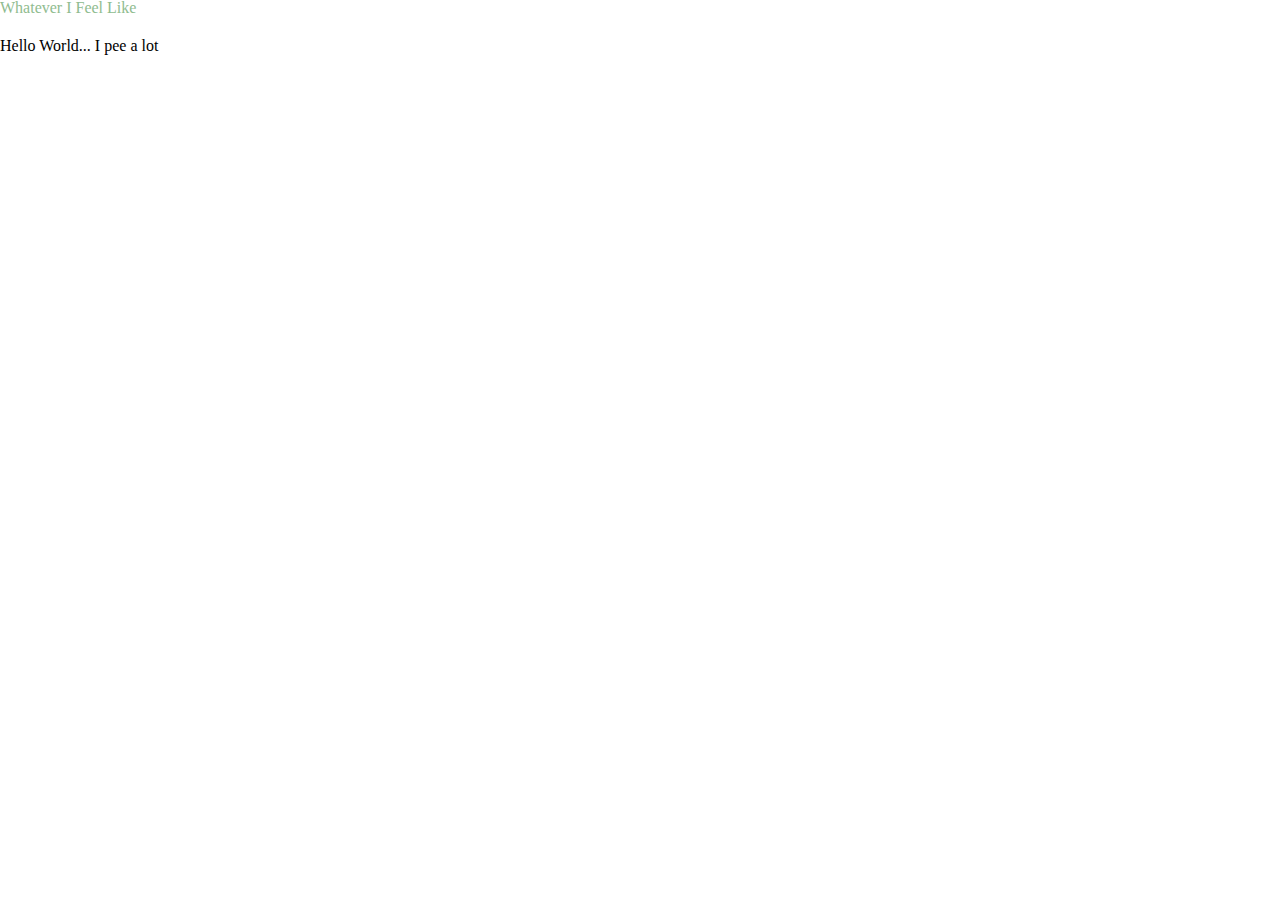
<file: index.html>
<!DOCTYPE> 
<html>
    <head>
        <meta charset="utf-8">
        <link rel="stylesheet" href="Assets/css/main.css">
        <title>Table of Contents</title>
    </head>
    <body>
        <h1>Whatever I Feel Like</h1>
    Hello World...
        I pee a lot
    </body>
</html>
</file>
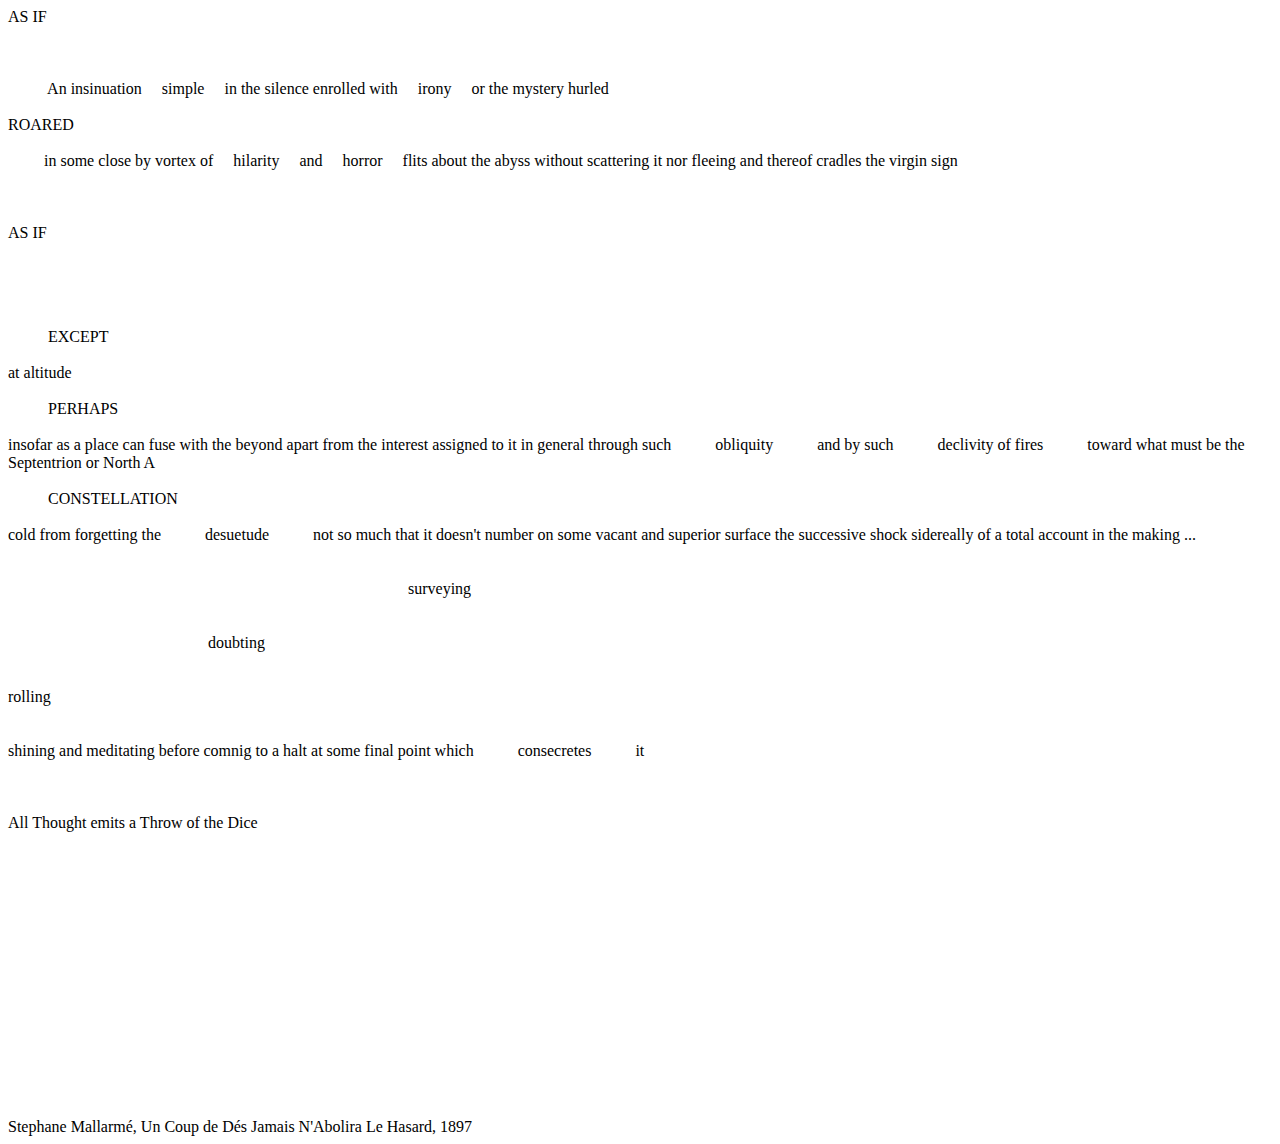
<file: 25variations/index/level1.html>
<!DOCTYPE> 
<html>
    <head>
        <meta charset="utf-8">
        <title>Level 1</title>
    </head>
        <body>
            <p> AS IF 
                <br> <br> <br> <br> 
                &nbsp; &nbsp; &nbsp; &nbsp; &nbsp; 
                An insinuation &nbsp; &nbsp; 
                simple &nbsp; &nbsp; 
                in the silence  enrolled with &nbsp; &nbsp; 
                irony &nbsp; &nbsp; or the mystery hurled 
                    <br> 
                    &nbsp; &nbsp; &nbsp; &nbsp; &nbsp; 
                    <br> ROARED <br> &nbsp; &nbsp; &nbsp; &nbsp; &nbsp; 
                    <br> &nbsp; &nbsp; &nbsp; &nbsp; &nbsp;in some close by vortex of &nbsp; &nbsp; 
                hilarity &nbsp; &nbsp; 
                and &nbsp; &nbsp;  
                horror &nbsp; &nbsp;   
                flits about the abyss without scattering it nor fleeing and thereof cradles the virgin sign
                <br> <br> <br> <br> 
                AS IF 
            </p>
            <br>
            <br>
            <br> 
            <p> &nbsp; &nbsp; &nbsp; &nbsp; &nbsp; EXCEPT <br> <br> at altitude <br> <br> &nbsp; &nbsp; &nbsp; &nbsp; &nbsp; PERHAPS <br> <br> insofar as a place can fuse with the beyond apart from the interest assigned to it in general through such &nbsp; &nbsp; &nbsp; &nbsp; &nbsp; obliquity &nbsp; &nbsp; &nbsp; &nbsp; &nbsp; and by such &nbsp; &nbsp; &nbsp; &nbsp; &nbsp; declivity of fires &nbsp; &nbsp; &nbsp; &nbsp; &nbsp; toward what must be the Septentrion or North A <br> <br> &nbsp; &nbsp; &nbsp; &nbsp; &nbsp; CONSTELLATION <br> <br> cold from forgetting the &nbsp; &nbsp; &nbsp; &nbsp; &nbsp; desuetude &nbsp; &nbsp; &nbsp; &nbsp; &nbsp;  not so much that it doesn't number on some vacant and superior surface the successive shock sidereally of a total account in the making ... <br> <br> <br> &nbsp; &nbsp; &nbsp; &nbsp; &nbsp; &nbsp; &nbsp; &nbsp; &nbsp; &nbsp;  &nbsp; &nbsp; &nbsp; &nbsp; &nbsp; &nbsp; &nbsp; &nbsp; &nbsp; &nbsp; &nbsp; &nbsp; &nbsp; &nbsp; &nbsp; &nbsp; &nbsp; &nbsp; &nbsp; &nbsp; &nbsp; &nbsp; &nbsp; &nbsp; &nbsp; &nbsp; &nbsp; &nbsp; &nbsp; &nbsp; &nbsp; &nbsp; &nbsp; &nbsp; &nbsp; &nbsp; &nbsp; &nbsp; &nbsp; &nbsp; surveying <br> <br> <br> &nbsp; &nbsp; &nbsp; &nbsp; &nbsp; &nbsp; &nbsp; &nbsp; &nbsp; &nbsp; &nbsp; &nbsp; &nbsp; &nbsp; &nbsp; &nbsp; &nbsp; &nbsp; &nbsp; &nbsp; &nbsp; &nbsp; &nbsp; &nbsp; &nbsp; doubting <br> <br> <br> rolling <br> <br> <br> shining and meditating before comnig to a halt at some final point which &nbsp; &nbsp; &nbsp; &nbsp; &nbsp; consecretes &nbsp; &nbsp; &nbsp; &nbsp; &nbsp; it <br> <br> <br> <br> All Thought emits a Throw of the Dice </p>
            
            <br>
            <br>
            <br>
            <br>
            <br>
            <br>
            <br>
            <br>
            <br>
            <br>
            <br>
            <br>
            <br>
            <br>
            <br>
           
            Stephane Mallarmé, Un Coup de Dés Jamais N'Abolira Le Hasard, 1897
   
        </body>
</html>
</file>
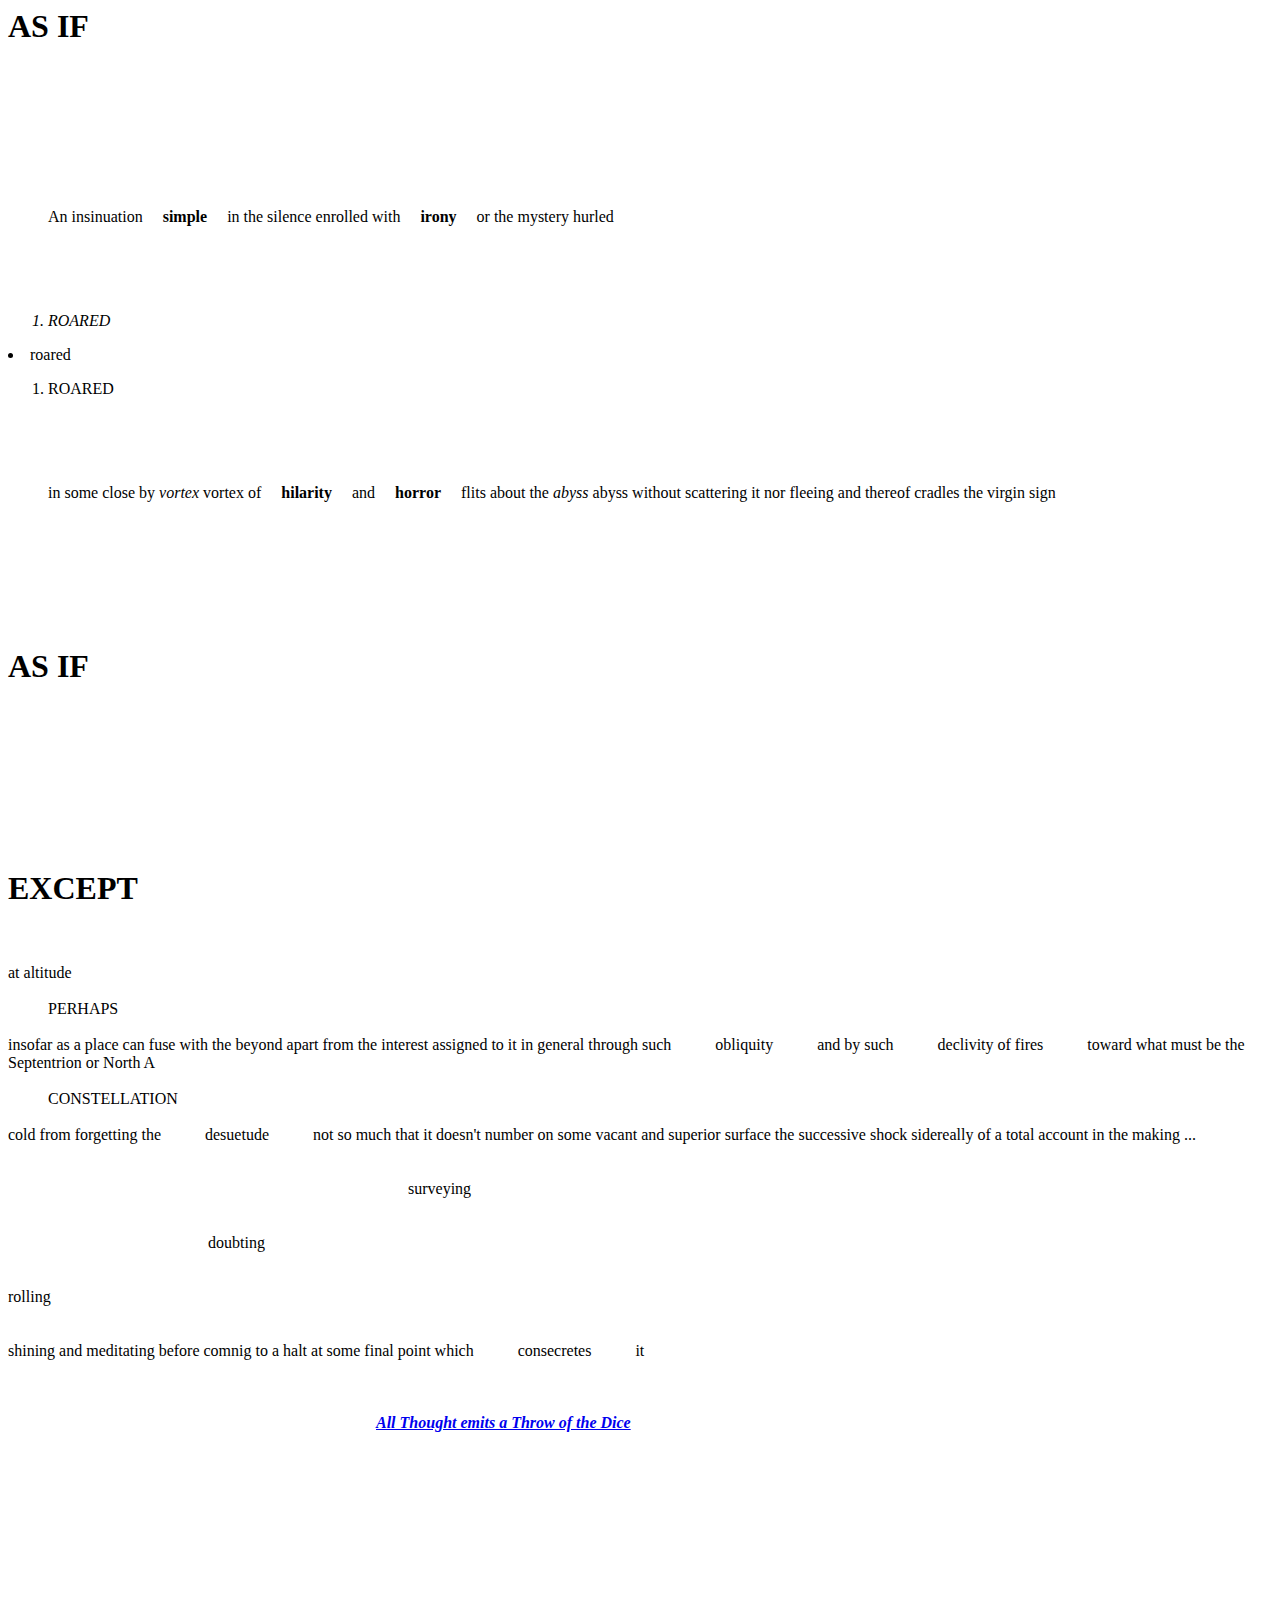
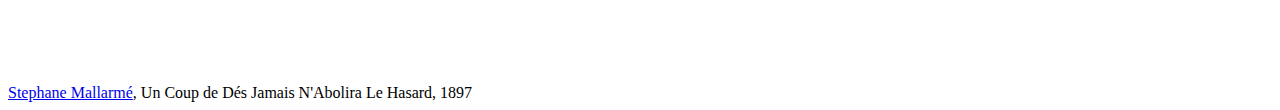
<file: 25variations/index/level2.html>
<!DOCTYPE> 
<html>
    <head>
        <meta charset="utf-8">
        <title>Level 2</title>
    </head>
        <body>
            <p>
                <span> 
                    <h1>AS IF</h1>
                </span>
                <br> <br> <br> <br> <br> <br> 
                &nbsp; &nbsp; &nbsp; &nbsp; &nbsp; 
            <ul>
                An insinuation &nbsp; &nbsp;
                    <strong>simple</strong> &nbsp; &nbsp; 
                in the silence  enrolled with &nbsp; &nbsp; 
                    <strong>irony</strong> &nbsp; &nbsp; or the mystery hurled
            </ul>
            
            <br> 
            &nbsp; &nbsp; &nbsp; &nbsp; &nbsp; 
            <br> <br>
        <div> 
            <ol>
                <em>
                    <li>ROARED</li>
                </em>
            </ol>
                    <li>roared</li>
            <ol>
                    <li>ROARED</li>
            </ol>
        </div> 
            <br> 
            &nbsp; &nbsp; &nbsp; &nbsp; &nbsp;
            <br> 
            &nbsp; &nbsp; &nbsp; &nbsp; &nbsp;
        <ul>in some close by
            <em>vortex</em> vortex of &nbsp; &nbsp; 
                <strong>hilarity</strong> &nbsp; &nbsp; and &nbsp; &nbsp;  
                <strong>horror</strong> &nbsp; &nbsp;   flits about the 
                    <em>abyss</em> abyss without scattering it nor fleeing and thereof cradles the virgin sign 
        </ul> 
            <br> <br> <br> <br> <br> <br>
            <span><h1>AS IF </h1> </span> 
            
            <br> <br> <br> <br> <br> <br>
    <div>

            <p> &nbsp; &nbsp; &nbsp; &nbsp; &nbsp; 
            <h1>EXCEPT</h1>
            <br> <br> at altitude <br> <br> &nbsp; &nbsp; &nbsp; &nbsp; &nbsp; PERHAPS <br> <br> insofar as a place can fuse with the beyond apart from the interest assigned to it in general through such &nbsp; &nbsp; &nbsp; &nbsp; &nbsp; obliquity &nbsp; &nbsp; &nbsp; &nbsp; &nbsp; and by such &nbsp; &nbsp; &nbsp; &nbsp; &nbsp; declivity of fires &nbsp; &nbsp; &nbsp; &nbsp; &nbsp; toward what must be the Septentrion or North A <br> <br> &nbsp; &nbsp; &nbsp; &nbsp; &nbsp; CONSTELLATION <br> <br> cold from forgetting the &nbsp; &nbsp; &nbsp; &nbsp; &nbsp; desuetude &nbsp; &nbsp; &nbsp; &nbsp; &nbsp;  not so much that it doesn't number on some vacant and superior surface the successive shock sidereally of a total account in the making ... <br> <br> <br> &nbsp; &nbsp; &nbsp; &nbsp; &nbsp; &nbsp; &nbsp; &nbsp; &nbsp; &nbsp;  &nbsp; &nbsp; &nbsp; &nbsp; &nbsp; &nbsp; &nbsp; &nbsp; &nbsp; &nbsp; &nbsp; &nbsp; &nbsp; &nbsp; &nbsp; &nbsp; &nbsp; &nbsp; &nbsp; &nbsp; &nbsp; &nbsp; &nbsp; &nbsp; &nbsp; &nbsp; &nbsp; &nbsp; &nbsp; &nbsp; &nbsp; &nbsp; &nbsp; &nbsp; &nbsp; &nbsp; &nbsp; &nbsp; &nbsp; &nbsp; surveying <br> <br> <br> &nbsp; &nbsp; &nbsp; &nbsp; &nbsp; &nbsp; &nbsp; &nbsp; &nbsp; &nbsp; &nbsp; &nbsp; &nbsp; &nbsp; &nbsp; &nbsp; &nbsp; &nbsp; &nbsp; &nbsp; &nbsp; &nbsp; &nbsp; &nbsp; &nbsp; doubting <br> <br> <br> rolling <br> <br> <br> shining and meditating before comnig to a halt at some final point which &nbsp; &nbsp; &nbsp; &nbsp; &nbsp; consecretes &nbsp; &nbsp; &nbsp; &nbsp; &nbsp; it <br> <br> <br> <br>
        
        &nbsp; &nbsp; &nbsp; &nbsp; &nbsp; &nbsp; &nbsp; &nbsp; &nbsp; &nbsp;  &nbsp; &nbsp; &nbsp; &nbsp; &nbsp; &nbsp; &nbsp; &nbsp; &nbsp; &nbsp; &nbsp; &nbsp; &nbsp; &nbsp; &nbsp; &nbsp; &nbsp; &nbsp; &nbsp; &nbsp; &nbsp; &nbsp; &nbsp; &nbsp; &nbsp; &nbsp; &nbsp; &nbsp; &nbsp; &nbsp; &nbsp; &nbsp; &nbsp; &nbsp; &nbsp; &nbsp; 
      
        <em> 
           <strong><a href="level3.html">All Thought emits a Throw of the Dice</a></strong> 
        </em>
            
                <br> <br> <br> <br> <br> <br> <br> <br> <br> <br> <br> <br> <br> <br> <br>
              
 </div>          
            <a href="level1.html">Stephane Mallarmé</a>, Un Coup de Dés Jamais N'Abolira Le Hasard, 1897
                
    </body>

</html>
</file>
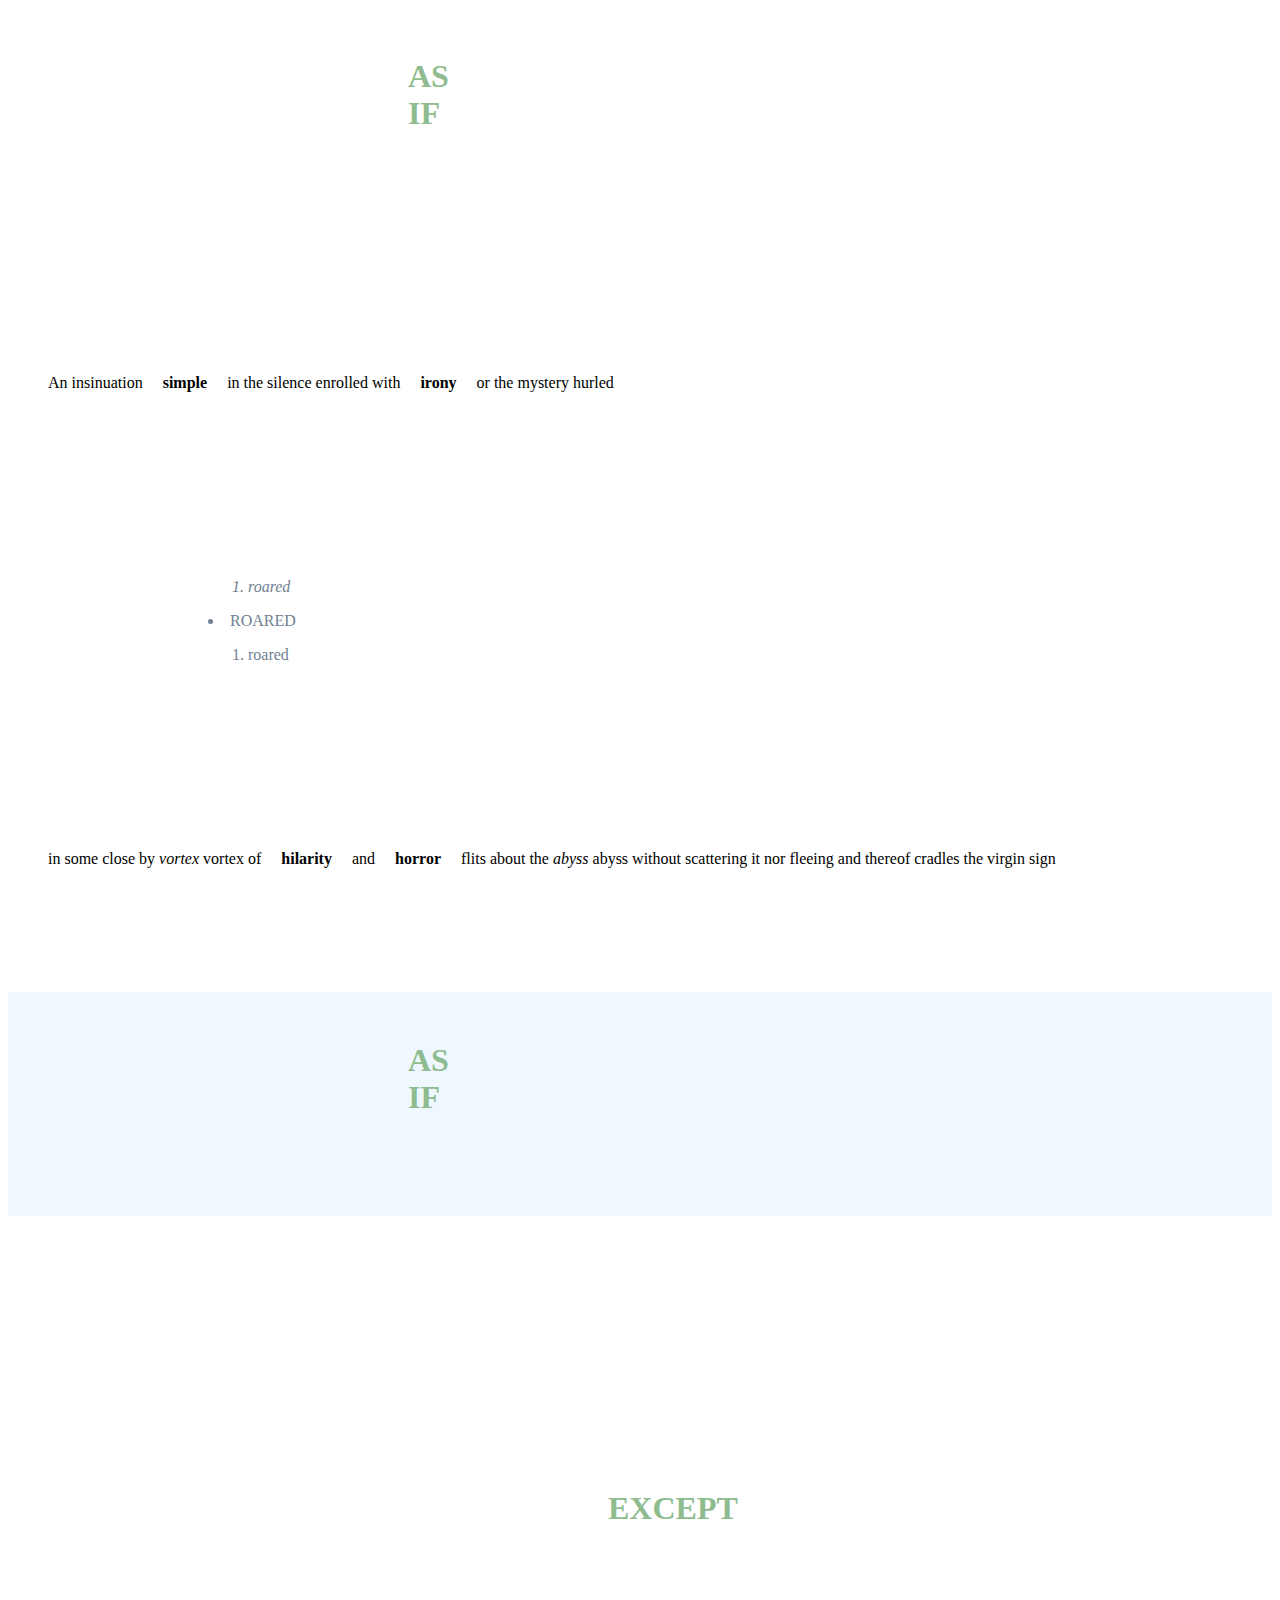
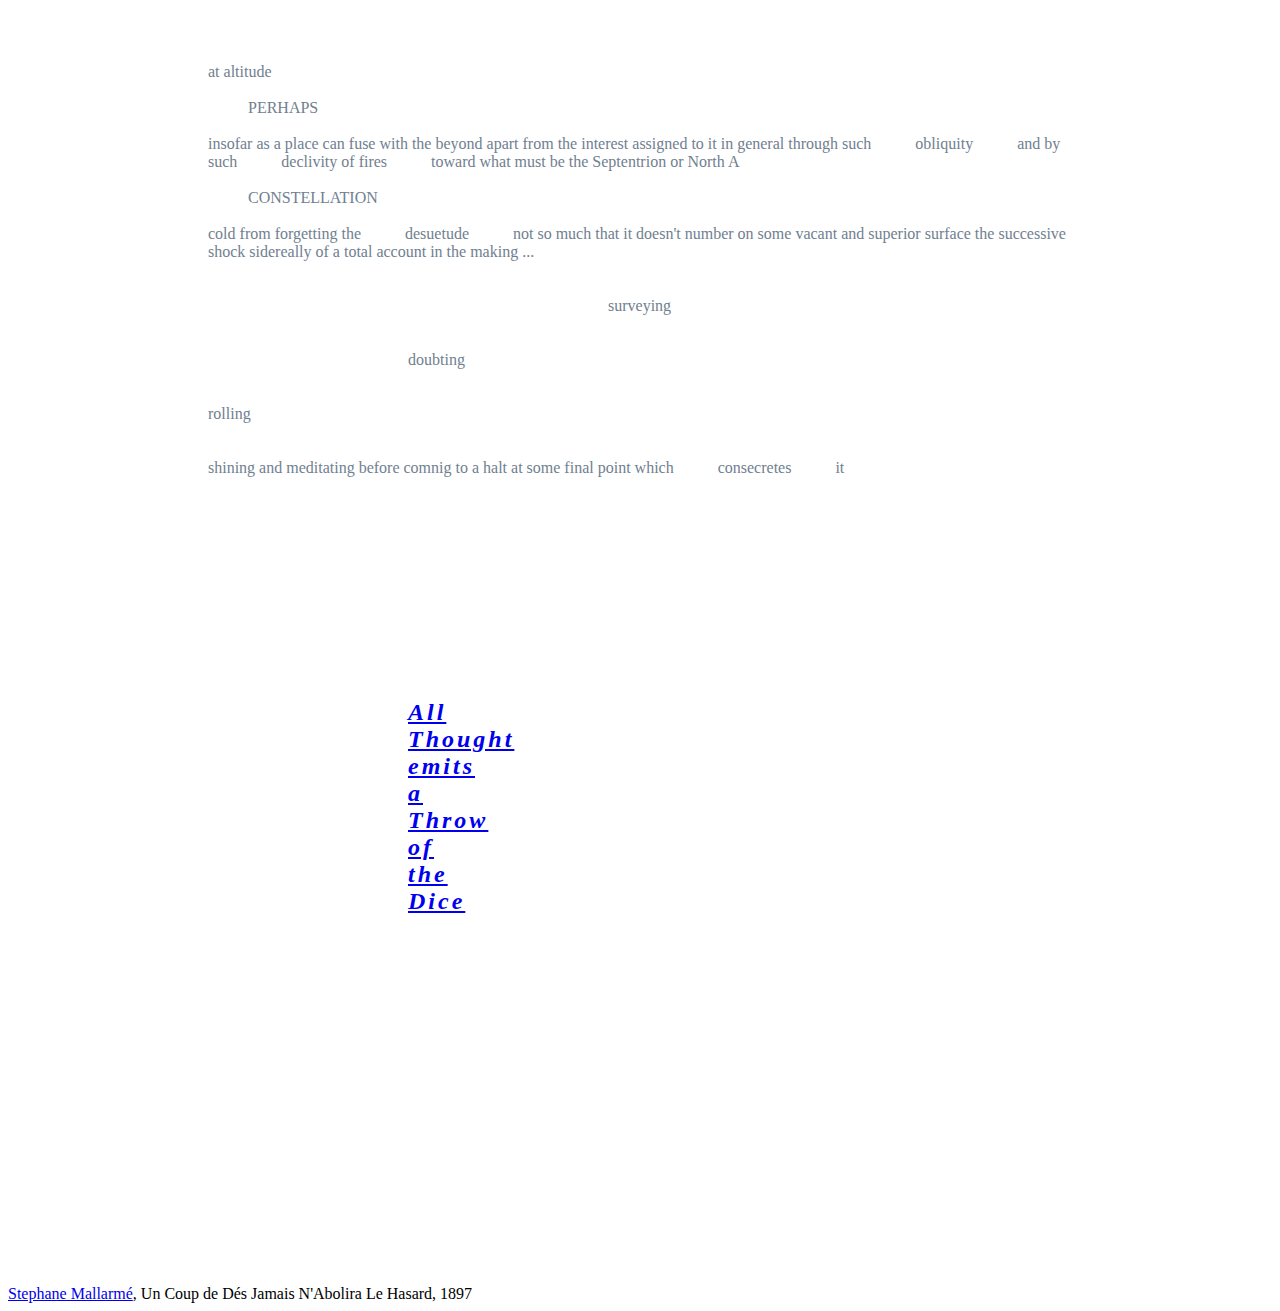
<file: 25variations/index/level3.html>
<!DOCTYPE> 
<html>
    <head>
        <meta charset="utf-8">
        <link rel="stylesheet" href="assets/variations.css">
        <title>Level 3</title>
    </head>
        <body>
            <p>
                <span> 
                    <h1>AS IF</h1>
                </span>
                <br> <br> <br> <br> <br> <br> 
                &nbsp; &nbsp; &nbsp; &nbsp; &nbsp; 
            <ul>An insinuation &nbsp; &nbsp; 
                <strong>simple</strong> &nbsp; &nbsp; in the silence  enrolled with &nbsp; &nbsp; <strong>irony</strong> &nbsp; &nbsp; or the mystery hurled 
            </ul>
                <br> &nbsp; &nbsp; &nbsp; &nbsp; &nbsp; <br> <br>
        <div> 
            <ol> 
                <em>        
                    <li>roared</li>
                </em>
            </ol>
                    <li>ROARED</li>
            <ol>    <li>roared</li>
            </ol>
        </div> 
            <br> &nbsp; &nbsp; &nbsp; &nbsp; &nbsp; <br> &nbsp; &nbsp; &nbsp; &nbsp; &nbsp;
                <ul>in some close by 
                    <em>vortex</em> vortex of &nbsp; &nbsp; 
                        <strong>hilarity</strong> &nbsp; &nbsp; and &nbsp; &nbsp;  
                        <strong>horror</strong> &nbsp; &nbsp;   flits about the
                    <em>abyss</em> abyss without scattering it nor fleeing and thereof cradles the virgin sign
                </ul> <br> <br> <br> <br> <br> <br> 
            <span><h1>AS IF </h1> </span>
                       
                        
            <br> <br> <br> <br> <br> <br>
    <div>

            <p> &nbsp; &nbsp; &nbsp; &nbsp; &nbsp; 
                <h1>EXCEPT</h1>
                    <br> <br> at altitude <br> <br> 
                    &nbsp; &nbsp; &nbsp; &nbsp; &nbsp; PERHAPS <br> <br> insofar as a place can fuse with the beyond apart from the interest assigned to it in general through such 
                &nbsp; &nbsp; &nbsp; &nbsp; &nbsp; obliquity
                &nbsp; &nbsp; &nbsp; &nbsp; &nbsp; and by such 
                &nbsp; &nbsp; &nbsp; &nbsp; &nbsp; declivity of fires 
                &nbsp; &nbsp; &nbsp; &nbsp; &nbsp; toward what must be the Septentrion or North A 
                <br> <br> &nbsp; &nbsp; &nbsp; &nbsp; &nbsp; CONSTELLATION <br> <br> cold from forgetting the &nbsp; &nbsp; &nbsp; &nbsp; &nbsp; desuetude 
                &nbsp; &nbsp; &nbsp; &nbsp; &nbsp;  not so much that it doesn't number on some vacant and superior surface the successive shock sidereally of a total account in the making ... <br> <br> <br> &nbsp; &nbsp; &nbsp; &nbsp; &nbsp; &nbsp; &nbsp; &nbsp; &nbsp; &nbsp;  &nbsp; &nbsp; &nbsp; &nbsp; &nbsp; &nbsp; &nbsp; &nbsp; &nbsp; &nbsp; &nbsp; &nbsp; &nbsp; &nbsp; &nbsp; &nbsp; &nbsp; &nbsp; &nbsp; &nbsp; &nbsp; &nbsp; &nbsp; &nbsp; &nbsp; &nbsp; &nbsp; &nbsp; &nbsp; &nbsp; &nbsp; &nbsp; &nbsp; &nbsp; &nbsp; &nbsp; &nbsp; &nbsp; &nbsp; &nbsp; surveying <br> <br> <br> &nbsp; &nbsp; &nbsp; &nbsp; &nbsp; &nbsp; &nbsp; &nbsp; &nbsp; &nbsp; &nbsp; &nbsp; &nbsp; &nbsp; &nbsp; &nbsp; &nbsp; &nbsp; &nbsp; &nbsp; &nbsp; &nbsp; &nbsp; &nbsp; &nbsp; 
                    doubting 
                        <br> <br> <br> 
                    rolling <br> <br> <br> 
                    shining and meditating before comnig to a halt at some final point which 
                &nbsp; &nbsp; &nbsp; &nbsp; &nbsp; consecretes 
                &nbsp; &nbsp; &nbsp; &nbsp; &nbsp; it <br> <br> <br> <br>
        
        &nbsp; &nbsp; &nbsp; &nbsp; &nbsp; &nbsp; &nbsp; &nbsp; &nbsp; &nbsp;  &nbsp; &nbsp; &nbsp; &nbsp; &nbsp; &nbsp; &nbsp; &nbsp; &nbsp; &nbsp; &nbsp; &nbsp; &nbsp; &nbsp; &nbsp; &nbsp; &nbsp; &nbsp; &nbsp; &nbsp; &nbsp; &nbsp; &nbsp; &nbsp; &nbsp; &nbsp; &nbsp; &nbsp; &nbsp; &nbsp; &nbsp; &nbsp; &nbsp; &nbsp; &nbsp; &nbsp; 
      
    </div>
                        
        <em> 
            <h2><a href="level4.html">All Thought emits a Throw of the Dice</a></h2>
        </em>
            
    
    <br> <br> <br> <br> <br> <br> <br> <br> <br> <br> <br> <br> <br> <br> <br>

            
 <a href="/index/level12.html">Stephane Mallarmé</a>, Un Coup de Dés Jamais N'Abolira Le Hasard, 1897
   
        </body>
</html>
</file>
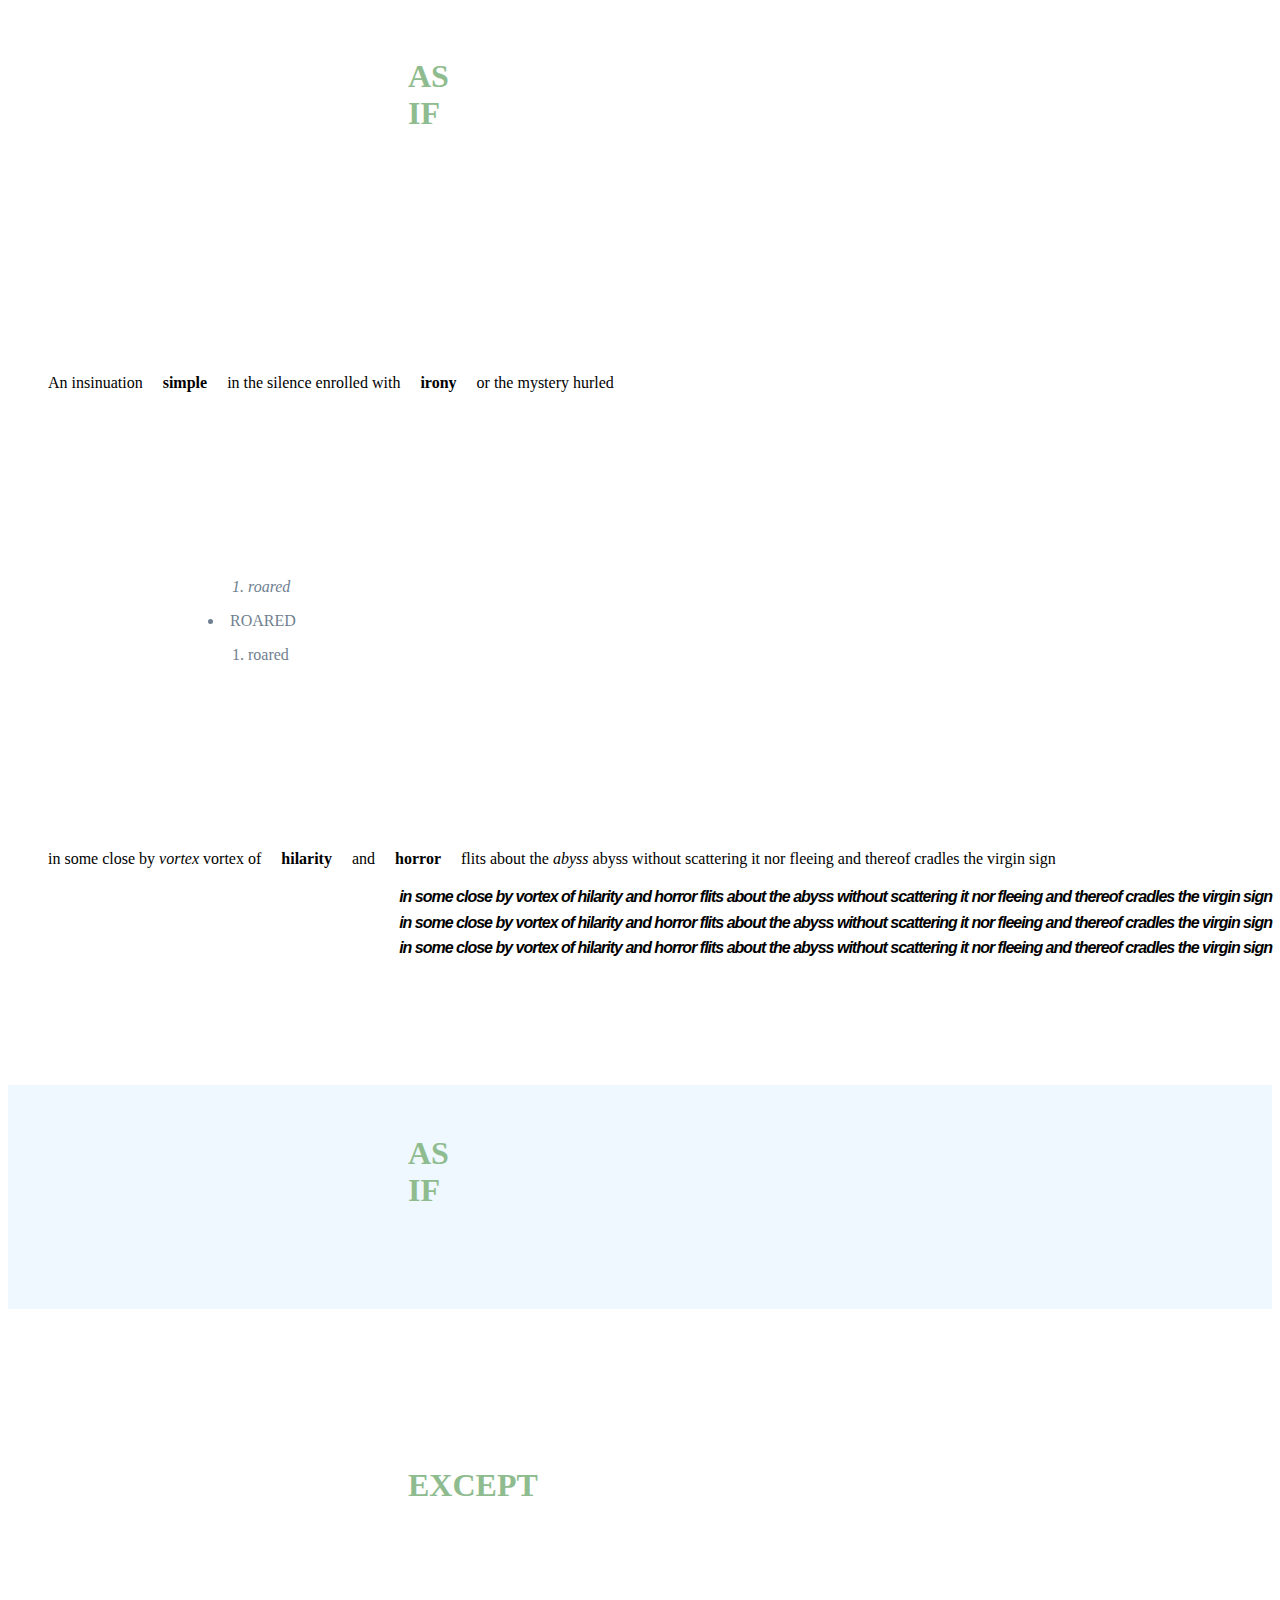
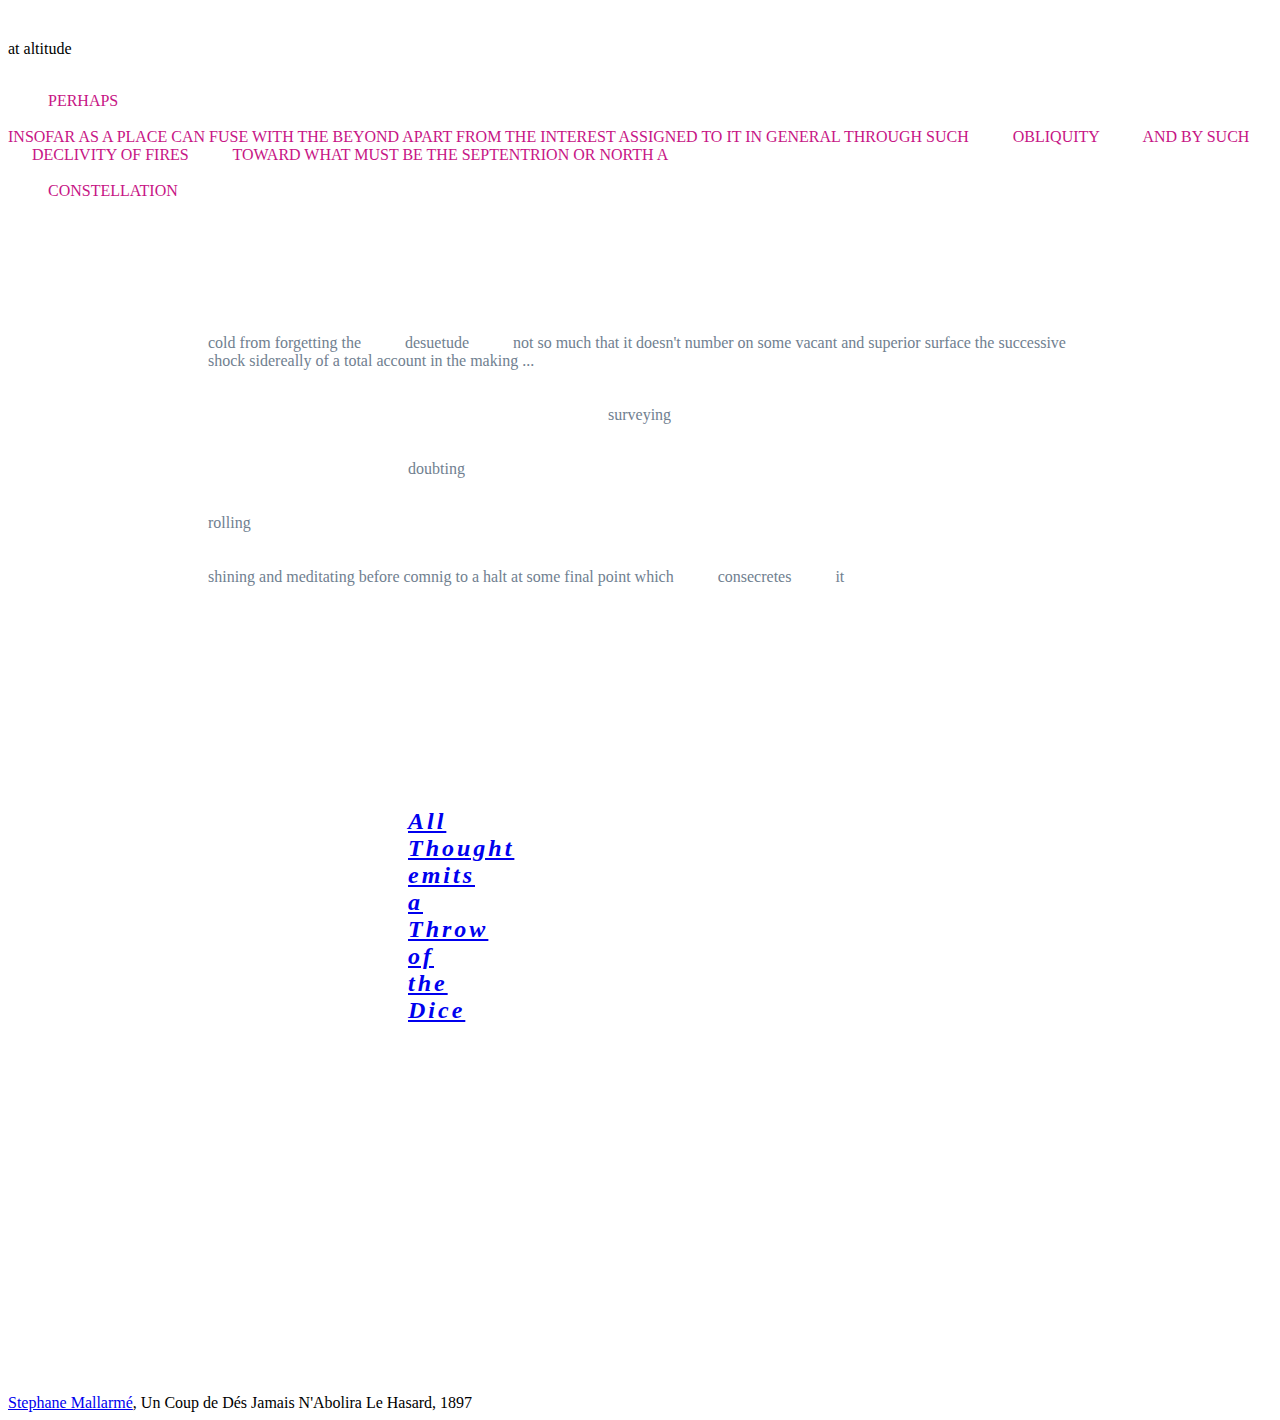
<file: 25variations/index/level4.html>
<!DOCTYPE> 
<html>
    <head>
        <meta charset="utf-8">
        <link rel="stylesheet" href="assets/variations.css">
        <title>Level 4</title>
    </head>
        <body>
            <p>
                <span> 
                    <h1>AS IF</h1>
                </span>
                <br> <br> <br> <br> <br> <br> 
                &nbsp; &nbsp; &nbsp; &nbsp; &nbsp; 
            <ul>An insinuation &nbsp; &nbsp; 
                <strong>simple</strong> &nbsp; &nbsp; in the silence  enrolled with &nbsp; &nbsp; <strong>irony</strong> &nbsp; &nbsp; or the mystery hurled 
            </ul>
                <br> &nbsp; &nbsp; &nbsp; &nbsp; &nbsp; <br> <br>
        

    <div> 
            <ol> 
                <em>        
                    <li>roared</li>
                </em>
            </ol>
                    <li>ROARED</li>
            <ol>    <li>roared</li>
            </ol>
    </div> 
                <br> &nbsp; &nbsp; &nbsp; &nbsp; &nbsp; <br> &nbsp; &nbsp; &nbsp; &nbsp; &nbsp;
        
                <ul>in some close by 
                    <em> vortex</em> vortex of &nbsp; &nbsp; 
                        <strong>hilarity</strong> &nbsp; &nbsp; and &nbsp; &nbsp;  
                        <strong>horror</strong> &nbsp; &nbsp;   flits about the
                    <em>abyss</em> abyss without scattering it nor fleeing and thereof cradles the virgin sign
                </ul> 
            
        
            <p class="a">
                in some close by vortex of hilarity and horror flits about the abyss without scattering it nor fleeing and thereof cradles the virgin sign <br>
                in some close by vortex of hilarity and horror flits about the abyss without scattering it nor fleeing and thereof cradles the virgin sign<br>
                in some close by vortex of hilarity and horror flits about the abyss without scattering it nor fleeing and thereof cradles the virgin sign
            </p>
            
           
            <br> <br> <br> <br> <br> <br> 
            
                <span><h1>AS IF </h1> </span>
                       
                        
            <br> <br> <br> <br> <br> <br>
    

            &nbsp; &nbsp; &nbsp; &nbsp; &nbsp; 
                <h1>EXCEPT</h1>
                    <br> <br> at altitude <br> <br> 
       <p class="c"> 
        &nbsp; &nbsp; &nbsp; &nbsp; &nbsp; PERHAPS <br> <br> insofar as a place can fuse with the beyond apart from the interest assigned to it in general through such 
        
                
                &nbsp; &nbsp; &nbsp; &nbsp; &nbsp; obliquity
                &nbsp; &nbsp; &nbsp; &nbsp; &nbsp; and by such 
                &nbsp; &nbsp; &nbsp; &nbsp; &nbsp; declivity of fires 
                &nbsp; &nbsp; &nbsp; &nbsp; &nbsp; toward what must be the Septentrion or North A 
                <br> <br> &nbsp; &nbsp; &nbsp; &nbsp; &nbsp; CONSTELLATION <br> <br> 
        </p>        
            
        
        <div>
                cold from forgetting the &nbsp; &nbsp; &nbsp; &nbsp; &nbsp; desuetude 
                &nbsp; &nbsp; &nbsp; &nbsp; &nbsp;  not so much that it doesn't number on some vacant and superior surface the successive shock sidereally of a total account in the making ... <br> <br> <br> &nbsp; &nbsp; &nbsp; &nbsp; &nbsp; &nbsp; &nbsp; &nbsp; &nbsp; &nbsp;  &nbsp; &nbsp; &nbsp; &nbsp; &nbsp; &nbsp; &nbsp; &nbsp; &nbsp; &nbsp; &nbsp; &nbsp; &nbsp; &nbsp; &nbsp; &nbsp; &nbsp; &nbsp; &nbsp; &nbsp; &nbsp; &nbsp; &nbsp; &nbsp; &nbsp; &nbsp; &nbsp; &nbsp; &nbsp; &nbsp; &nbsp; &nbsp; &nbsp; &nbsp; &nbsp; &nbsp; &nbsp; &nbsp; &nbsp; &nbsp; surveying <br> <br> <br> &nbsp; &nbsp; &nbsp; &nbsp; &nbsp; &nbsp; &nbsp; &nbsp; &nbsp; &nbsp; &nbsp; &nbsp; &nbsp; &nbsp; &nbsp; &nbsp; &nbsp; &nbsp; &nbsp; &nbsp; &nbsp; &nbsp; &nbsp; &nbsp; &nbsp; 
                    doubting 
                        <br> <br> <br> 
                    rolling <br> <br> <br> 
                    shining and meditating before comnig to a halt at some final point which 
                &nbsp; &nbsp; &nbsp; &nbsp; &nbsp; consecretes 
                &nbsp; &nbsp; &nbsp; &nbsp; &nbsp; it <br> <br> <br> <br>
            
        </div>
        
            &nbsp; &nbsp; &nbsp; &nbsp; &nbsp; &nbsp; &nbsp; &nbsp; &nbsp; &nbsp;  &nbsp; &nbsp; &nbsp; &nbsp; &nbsp; &nbsp; &nbsp; &nbsp; &nbsp; &nbsp; &nbsp; &nbsp; &nbsp; &nbsp; &nbsp; &nbsp; &nbsp; &nbsp; &nbsp; &nbsp; &nbsp; &nbsp; &nbsp; &nbsp; &nbsp; &nbsp; &nbsp; &nbsp; &nbsp; &nbsp; &nbsp; &nbsp; &nbsp; &nbsp; &nbsp; &nbsp; 
      
       
                        
        <em> 
            <h2><a href="level5.html">All Thought emits a Throw of the Dice</a></h2>
        </em>
            
    
    <br> <br> <br> <br> <br> <br> <br> <br> <br> <br> <br> <br> <br> <br> <br>

            
 <a href="/index/level12.html">Stephane Mallarmé</a>, Un Coup de Dés Jamais N'Abolira Le Hasard, 1897
   
        </body>
</html>
</file>
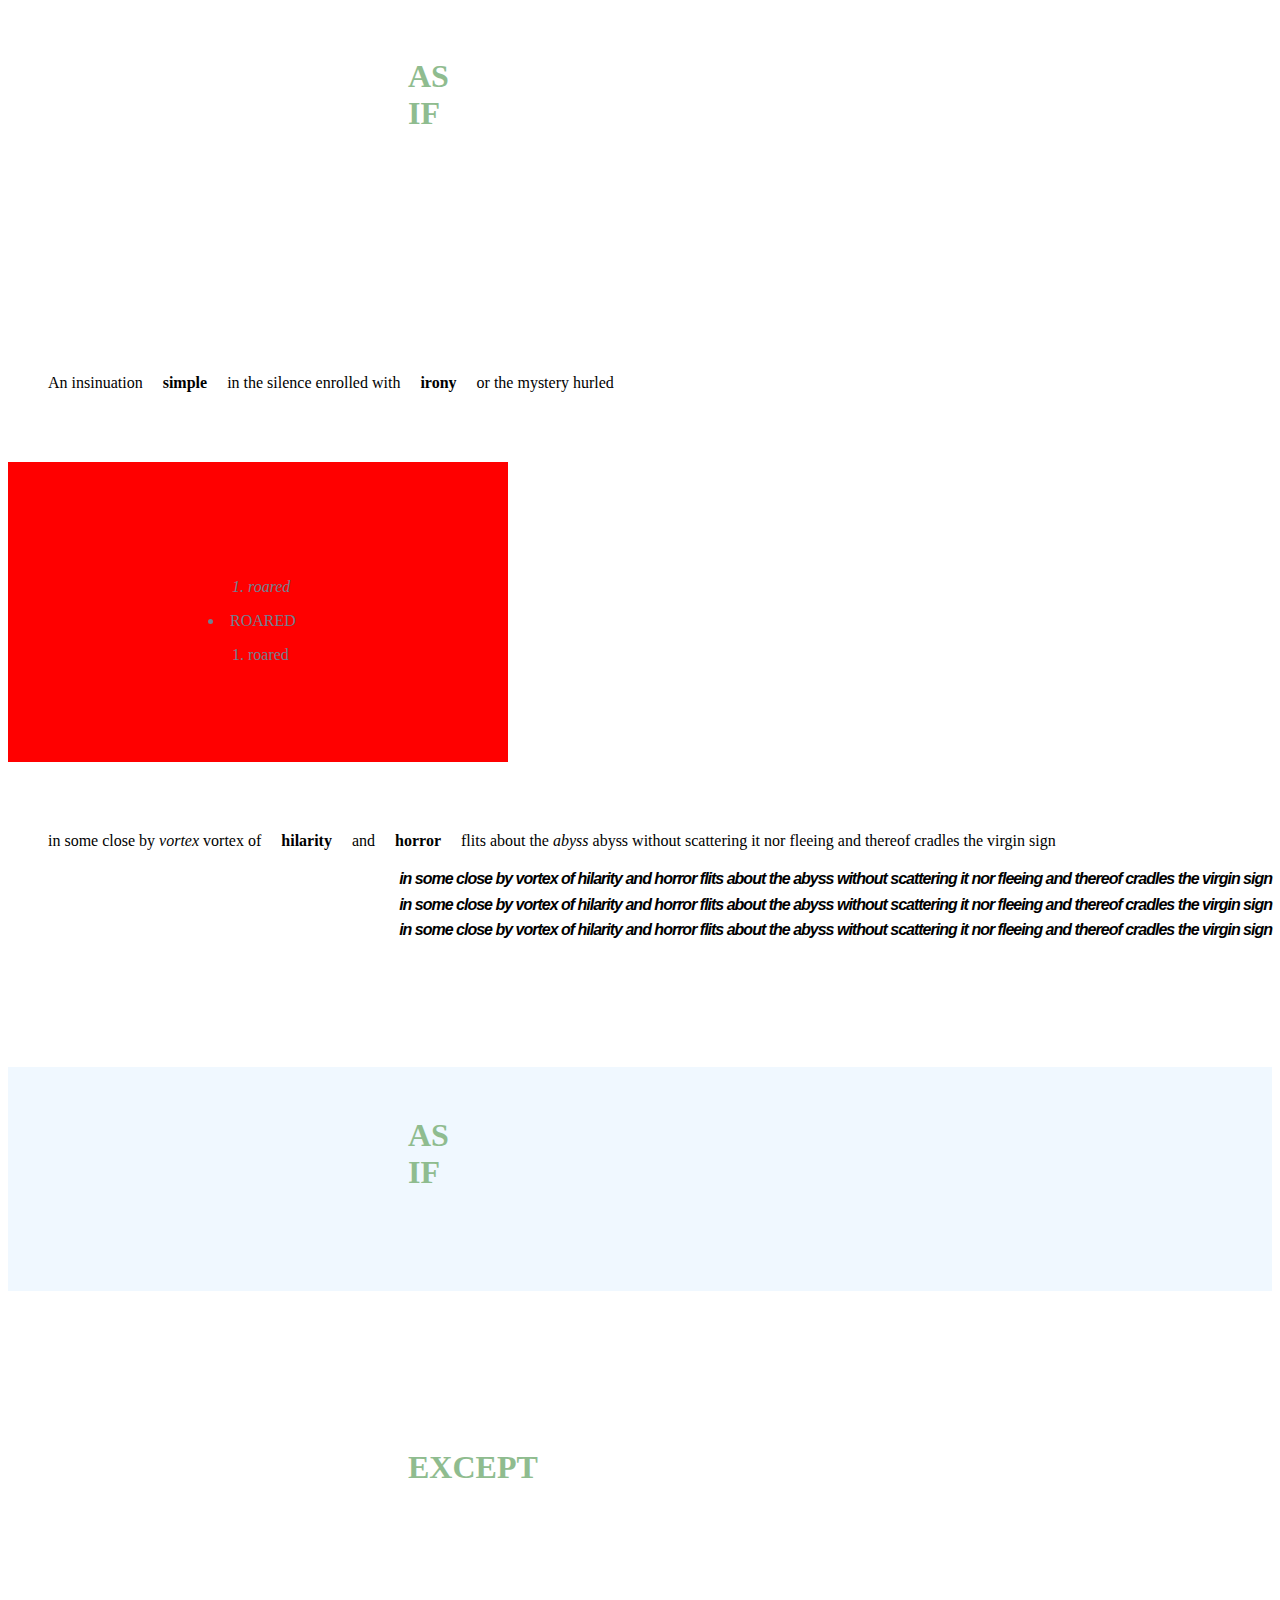
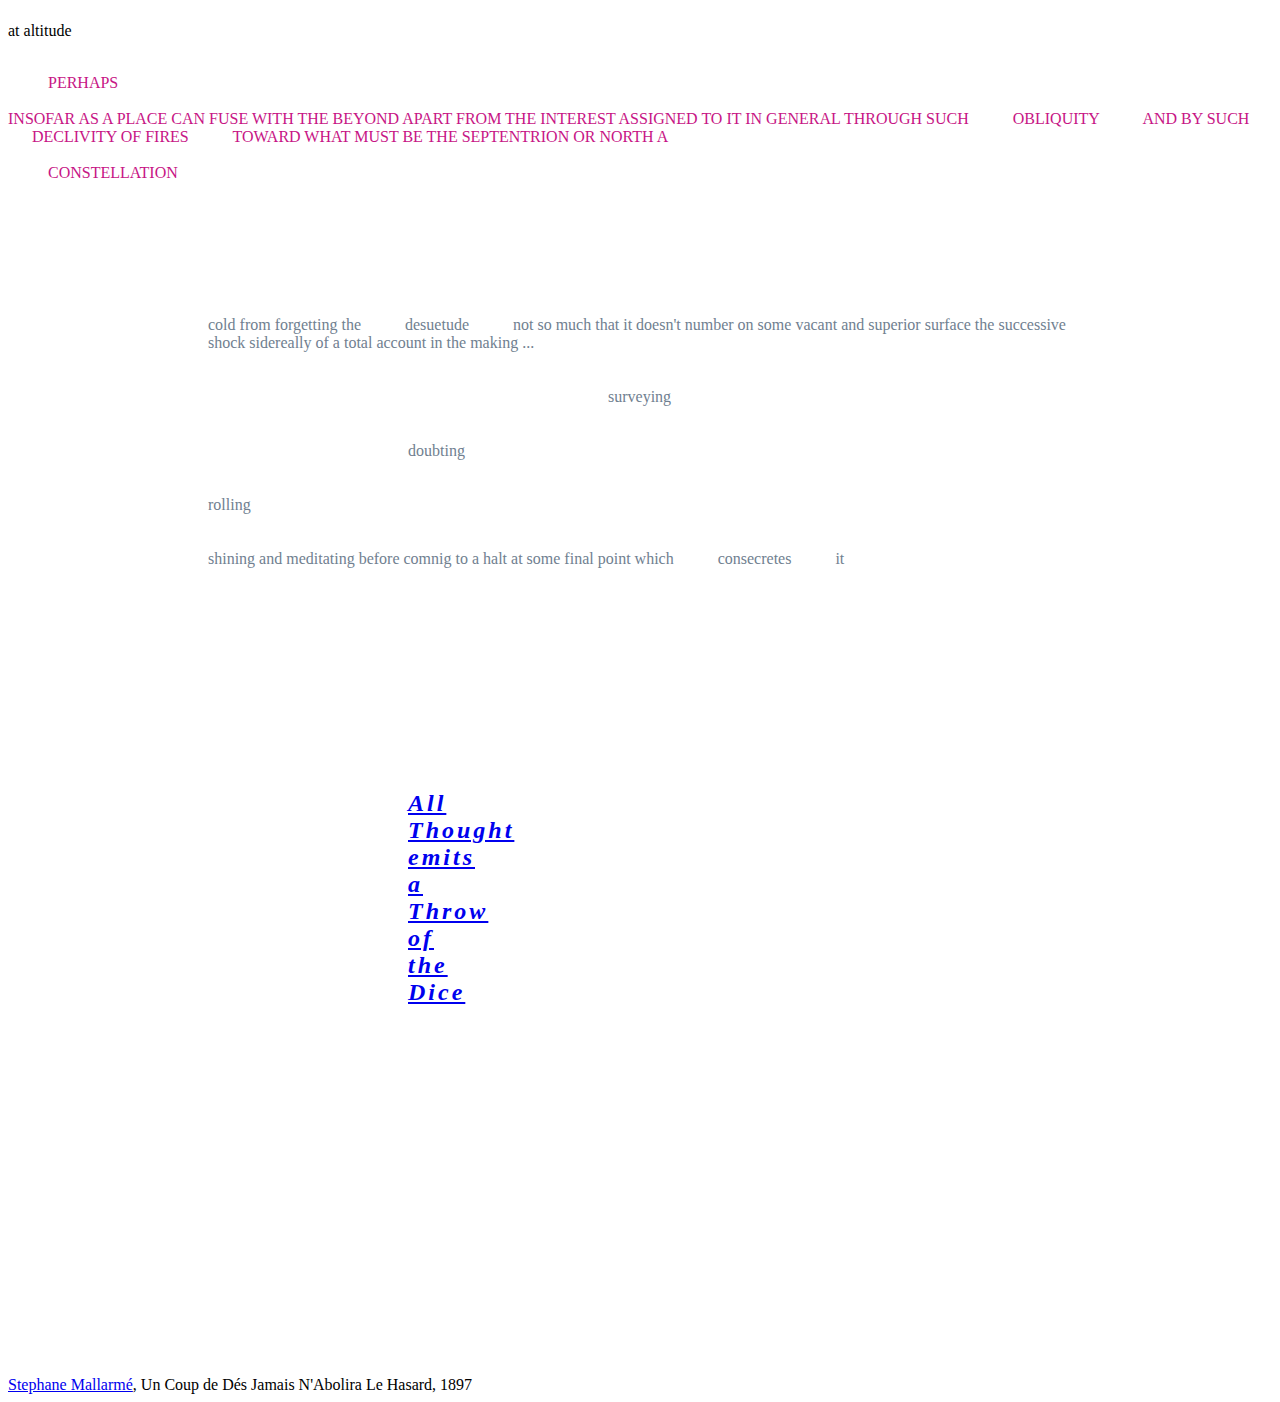
<file: 25variations/index/level5.html>
<!DOCTYPE> 
<html>
    <head>
        <meta charset="utf-8">
        <link rel="stylesheet" href="assets/variations.css">
        <title>Level 5</title>
    </head>
        <body>
            <p>
                <span> 
                    <h1>AS IF</h1>
                </span>
                <br> <br> <br> <br> <br> <br> 
                &nbsp; &nbsp; &nbsp; &nbsp; &nbsp; 
            <ul>An insinuation &nbsp; &nbsp; 
                <strong>simple</strong> &nbsp; &nbsp; in the silence  enrolled with &nbsp; &nbsp; <strong>irony</strong> &nbsp; &nbsp; or the mystery hurled 
            </ul>
                <br> &nbsp; &nbsp; &nbsp; &nbsp; &nbsp; <br> <br>
        

    <div class="animation"> 
            <ol> 
                <em>        
                    <li>roared</li>
                </em>
            </ol>
                    <li>ROARED</li>
            <ol>    <li>roared</li>
            </ol>
    </div> 
                <br> &nbsp; &nbsp; &nbsp; &nbsp; &nbsp; <br> &nbsp; &nbsp; &nbsp; &nbsp; &nbsp;
        
                <ul>in some close by 
                    <em> vortex</em> vortex of &nbsp; &nbsp; 
                        <strong>hilarity</strong> &nbsp; &nbsp; and &nbsp; &nbsp;  
                        <strong>horror</strong> &nbsp; &nbsp;   flits about the
                    <em>abyss</em> abyss without scattering it nor fleeing and thereof cradles the virgin sign
                </ul> 
            
        
            <p class="a">
                in some close by vortex of hilarity and horror flits about the abyss without scattering it nor fleeing and thereof cradles the virgin sign <br>
                in some close by vortex of hilarity and horror flits about the abyss without scattering it nor fleeing and thereof cradles the virgin sign<br>
                in some close by vortex of hilarity and horror flits about the abyss without scattering it nor fleeing and thereof cradles the virgin sign
            </p>
            
           
            <br> <br> <br> <br> <br> <br> 
            
                <span><h1>AS IF </h1> </span>
                       
                        
            <br> <br> <br> <br> <br> <br>
    

            &nbsp; &nbsp; &nbsp; &nbsp; &nbsp; 
                <h1>EXCEPT</h1>
                    <br> <br> at altitude <br> <br> 
       <p class="c"> 
        &nbsp; &nbsp; &nbsp; &nbsp; &nbsp; PERHAPS <br> <br> insofar as a place can fuse with the beyond apart from the interest assigned to it in general through such 
        
                
                &nbsp; &nbsp; &nbsp; &nbsp; &nbsp; obliquity
                &nbsp; &nbsp; &nbsp; &nbsp; &nbsp; and by such 
                &nbsp; &nbsp; &nbsp; &nbsp; &nbsp; declivity of fires 
                &nbsp; &nbsp; &nbsp; &nbsp; &nbsp; toward what must be the Septentrion or North A 
                <br> <br> &nbsp; &nbsp; &nbsp; &nbsp; &nbsp; CONSTELLATION <br> <br> 
        </p>        
            
        
        <div>
                cold from forgetting the &nbsp; &nbsp; &nbsp; &nbsp; &nbsp; desuetude 
                &nbsp; &nbsp; &nbsp; &nbsp; &nbsp;  not so much that it doesn't number on some vacant and superior surface the successive shock sidereally of a total account in the making ... <br> <br> <br> &nbsp; &nbsp; &nbsp; &nbsp; &nbsp; &nbsp; &nbsp; &nbsp; &nbsp; &nbsp;  &nbsp; &nbsp; &nbsp; &nbsp; &nbsp; &nbsp; &nbsp; &nbsp; &nbsp; &nbsp; &nbsp; &nbsp; &nbsp; &nbsp; &nbsp; &nbsp; &nbsp; &nbsp; &nbsp; &nbsp; &nbsp; &nbsp; &nbsp; &nbsp; &nbsp; &nbsp; &nbsp; &nbsp; &nbsp; &nbsp; &nbsp; &nbsp; &nbsp; &nbsp; &nbsp; &nbsp; &nbsp; &nbsp; &nbsp; &nbsp; surveying <br> <br> <br> &nbsp; &nbsp; &nbsp; &nbsp; &nbsp; &nbsp; &nbsp; &nbsp; &nbsp; &nbsp; &nbsp; &nbsp; &nbsp; &nbsp; &nbsp; &nbsp; &nbsp; &nbsp; &nbsp; &nbsp; &nbsp; &nbsp; &nbsp; &nbsp; &nbsp; 
                    doubting 
                        <br> <br> <br> 
                    rolling <br> <br> <br> 
                    shining and meditating before comnig to a halt at some final point which 
                &nbsp; &nbsp; &nbsp; &nbsp; &nbsp; consecretes 
                &nbsp; &nbsp; &nbsp; &nbsp; &nbsp; it <br> <br> <br> <br>
            
        </div>
        
            &nbsp; &nbsp; &nbsp; &nbsp; &nbsp; &nbsp; &nbsp; &nbsp; &nbsp; &nbsp;  &nbsp; &nbsp; &nbsp; &nbsp; &nbsp; &nbsp; &nbsp; &nbsp; &nbsp; &nbsp; &nbsp; &nbsp; &nbsp; &nbsp; &nbsp; &nbsp; &nbsp; &nbsp; &nbsp; &nbsp; &nbsp; &nbsp; &nbsp; &nbsp; &nbsp; &nbsp; &nbsp; &nbsp; &nbsp; &nbsp; &nbsp; &nbsp; &nbsp; &nbsp; &nbsp; &nbsp; 
      
       
                        
        <em> 
            <h2><a href="Navigation.html">All Thought emits a Throw of the Dice</a></h2>
        </em>
            
    
    <br> <br> <br> <br> <br> <br> <br> <br> <br> <br> <br> <br> <br> <br> <br>

            
 <a href="/index/level12.html">Stephane Mallarmé</a>, Un Coup de Dés Jamais N'Abolira Le Hasard, 1897
   
        </body>
</html>
</file>
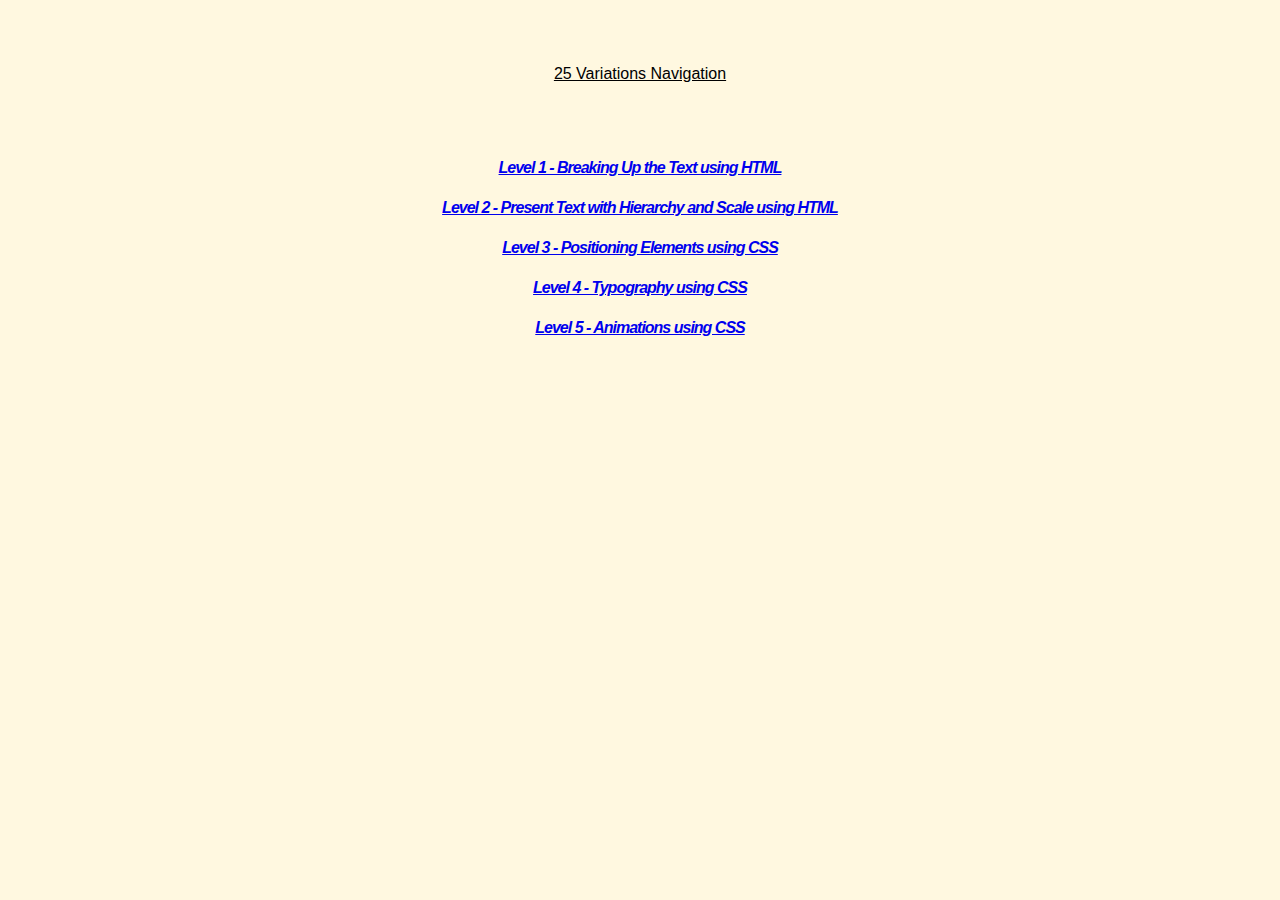
<file: 25variations/index/Navigation.html>
<!DOCTYPE> 
<html>
    <head>
        <meta charset="utf-8">
        <link rel="stylesheet" href="assets/nav.css">
        <title>Navigation</title> 
        <body>
            
            <strong><h2> <u>25 Variations Navigation</u></h2></strong>

  
  
        <p class="a"> 
            <a href="level1.html">Level 1 - Breaking Up the Text using HTML</a><br>
            <a href="level2.html">Level 2 - Present Text with Hierarchy and Scale using HTML</a><br>
            <a href="level3.html">Level 3 - Positioning Elements using CSS</a><br>
            <a href="level4.html">Level 4 - Typography using CSS</a><br>
            <a href="level5.html">Level 5 - Animations using CSS</a><br> 
        </p>
</file>
<file: 25variations/index/assets/variations.css>
div {
    padding-top: 100px;
    padding-right: 200px;
    padding-bottom: 100px;
    padding-left: 200px;
}

h1{
    color:darkseagreen;
}

div{
    color:slategrey;
}

border{
    border-style: groove
}

h1 {
    margin-top: 50px;
    margin-bottom: 100px;
    margin-right: 800px;
    margin-left: 400px;
}

div.absolute {
    position: absolute;
    top: 80px;
    right: 800;
    width: 200px;
    height: 100px;
    border: 3px solid;
    float: right;
}

span{
    background-color:aliceblue;
    display:inline-block;
}

h2 {
    margin-top: 50px;
    margin-bottom: 100px;
    margin-right: 800px;
    margin-left: 400px;
    letter-spacing: 3px;
}


p.a {
    font-style: oblique;
    font-family: Arial, Helvetica, sans-serif;
    letter-spacing: -1px;
    text-align: right;
    line-height: 1.6;
    font-weight:bold;
}

p.c{
    color:mediumvioletred;
    text-transform: uppercase;
}

@keyframes block {
    from {background-color: mediumpurple;}
    to {background-color: hotpink;}
}

div.animation {
    width: 100px;
    height: 100px;
    background-color: red;
    animation-name: block;
    animation-duration: 10s;
}


    position: absolute;
    top: 80px;
    right: 800;
    width: 200px;
    height: 100px;
    border: 3px solid;
    float: right;
</file>
<file: Assets/css/main.css>
/* http://meyerweb.com/eric/tools/css/reset/ 
   v2.0 | 20110126
   License: none (public domain)
*/

html, body, div, span, applet, object, iframe,
h1, h2, h3, h4, h5, h6, p, blockquote, pre,
a, abbr, acronym, address, big, cite, code,
del, dfn, em, img, ins, kbd, q, s, samp,
small, strike, strong, sub, sup, tt, var,
b, u, i, center,
dl, dt, dd, ol, ul, li,
fieldset, form, label, legend,
table, caption, tbody, tfoot, thead, tr, th, td,
article, aside, canvas, details, embed, 
figure, figcaption, footer, header, hgroup, 
menu, nav, output, ruby, section, summary,
time, mark, audio, video {
	margin: 0;
	padding: 0;
	border: 0;
	font-size: 100%;
	font: inherit;
	vertical-align: baseline;
}
/* HTML5 display-role reset for older browsers */
article, aside, details, figcaption, figure, 
footer, header, hgroup, menu, nav, section {
	display: block;
}
body {
	line-height: 1;
}
ol, ul {
	list-style: none;
}
blockquote, q {
	quotes: none;
}
blockquote:before, blockquote:after,
q:before, q:after {
	content: '';
	content: none;
}
table {
	border-collapse: collapse;
	border-spacing: 0;
}

/*
  ========================================
  Grid
  ========================================
*/

*,
*:before,
*:after {
  -webkit-box-sizing: border-box;
     -moz-box-sizing: border-box;
          box-sizing: border-box;
}

.container {
  margin: 0 auto;
  padding-left: 30px;
  padding-right: 30px;
  width: 960px;
}

/*
  ========================================
  Typography
  ========================================
*/

h1, h3, h4, h5, p {
  margin-bottom: 22px;
}


/*
  ========================================
  Buttons
  ========================================
*/

.btn {
  border-radius: 5px;
  display: inline-block;
  margin: 0;
}


.btn-alt {
  border: 1px solid #dfe2e5;
  padding: 10px 30px;
}

/*
  ========================================
  Home
  ========================================
*/

.hero {
  padding: 22px 80px 66px 80px;
}


h1{
    color:darkseagreen;
}

div {
    padding: 25px 50px 75px 100px;
}
</file>
<file: 25variations/index/assets/nav.css>
/*

CSS DRAWINGS s2018

* * * * * * * * * * * * * * * * * *

Full CSS Reset

http://meyerweb.com/eric/tools/css/reset/ 2. v2.0 | 20110126
  License: none (public domain)
*/

html, body, div, span, applet, object, iframe,
h1, h2, h3, h4, h5, h6, p, blockquote, pre,
a, abbr, acronym, address, big, cite, code,
del, dfn, em, img, ins, kbd, q, s, samp,
small, strike, strong, sub, sup, tt, var,
b, u, i, center,
dl, dt, dd, ol, ul, li,
fieldset, form, label, legend,
table, caption, tbody, tfoot, thead, tr, th, td,
article, aside, canvas, details, embed,
figure, figcaption, footer, header, hgroup,
menu, nav, output, ruby, section, summary,
time, mark, audio, video {
  margin: 0;
  padding: 0;
  border: 0;
  font-size: 100%;
  font: inherit;
  vertical-align: baseline;
}
/* HTML5 display-role reset for older browsers */
article, aside, details, figcaption, figure,
footer, header, hgroup, menu, nav, section {
  display: block;
}
body {
  line-height: 1;
}
ol, ul {
  list-style: none;
}
blockquote, q {
  quotes: none;
}
blockquote:before, blockquote:after,
q:before, q:after {
  content: '';
  content: none;
}
table {
  border-collapse: collapse;
  border-spacing: 0;
}


/*
  ========================================
  Box model reset
  ========================================
*/

*,
*:before,
*:after {
  -webkit-box-sizing: border-box;
     -moz-box-sizing: border-box;
          box-sizing: border-box;
}

/*
  ========================================
  Grid
  ========================================
*/

.canvas {
    display: block;
    position: relative;
    background-color: rgb(240,240,240);
    border: solid 20px rgb(245,245,245);
    box-shadow: 15px 15px 25px rgba(230, 222, 159, 0.78);
    margin: 60px auto;
    padding: 20px;
    width: 900px;
    height: 600px;
}

/*
  ========================================
  General
  ========================================
*/

body{
    background-color: rgb(255, 248, 224);
}




h2 {
    margin-top: 50px;
    margin-bottom: 50px;
    margin-right: 50px;
    margin-left: 50px;
    text-align: center;
    font-family: Helvetica ,Helvetica, sans-serif;
    line-height: 3;
}
     
p.a {
    font-style: oblique;
    font-family: Arial, Helvetica, sans-serif;
    letter-spacing: -1px;
    text-align: center;
    line-height: 2.5;
    font-weight:bold;
</file>
